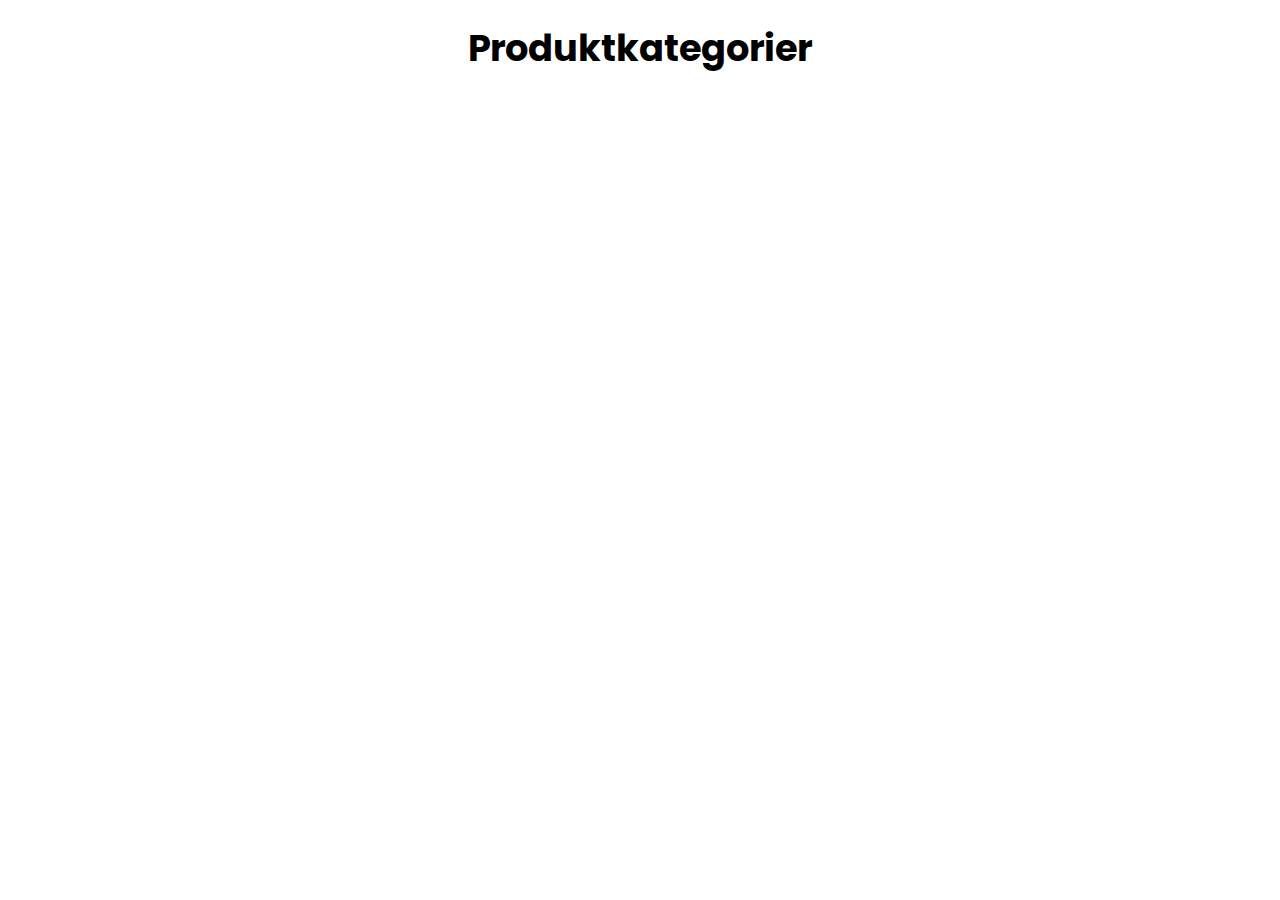
<file: kategori.html>
<!DOCTYPE html>
<html lang="da">

<head>
    <meta charset="UTF-8">
    <meta http-equiv="X-UA-Compatible" content="IE=edge">
    <meta name="viewport" content="width=device-width, initial-scale=1.0">
    <title>Produktkategorier</title>
    <link rel="stylesheet" href="css/kategori.css">
    <link href="https://fonts.googleapis.com/css2?family=Poppins&display=swap" rel="stylesheet">
</head>

<body>
    <template id="kategori-template">
        <li>
            <a href="produktliste.html">Accessories</a>
        </li>
    </template>
    <H1>Produktkategorier</H1>
    <main>
        <div class="brandList">

            <section class="kategori-gruppe">

                <ol></ol>

            </section>
        </div>
    </main>
    <script src="js/kategori.js"></script>
</body>

</html>
</file>
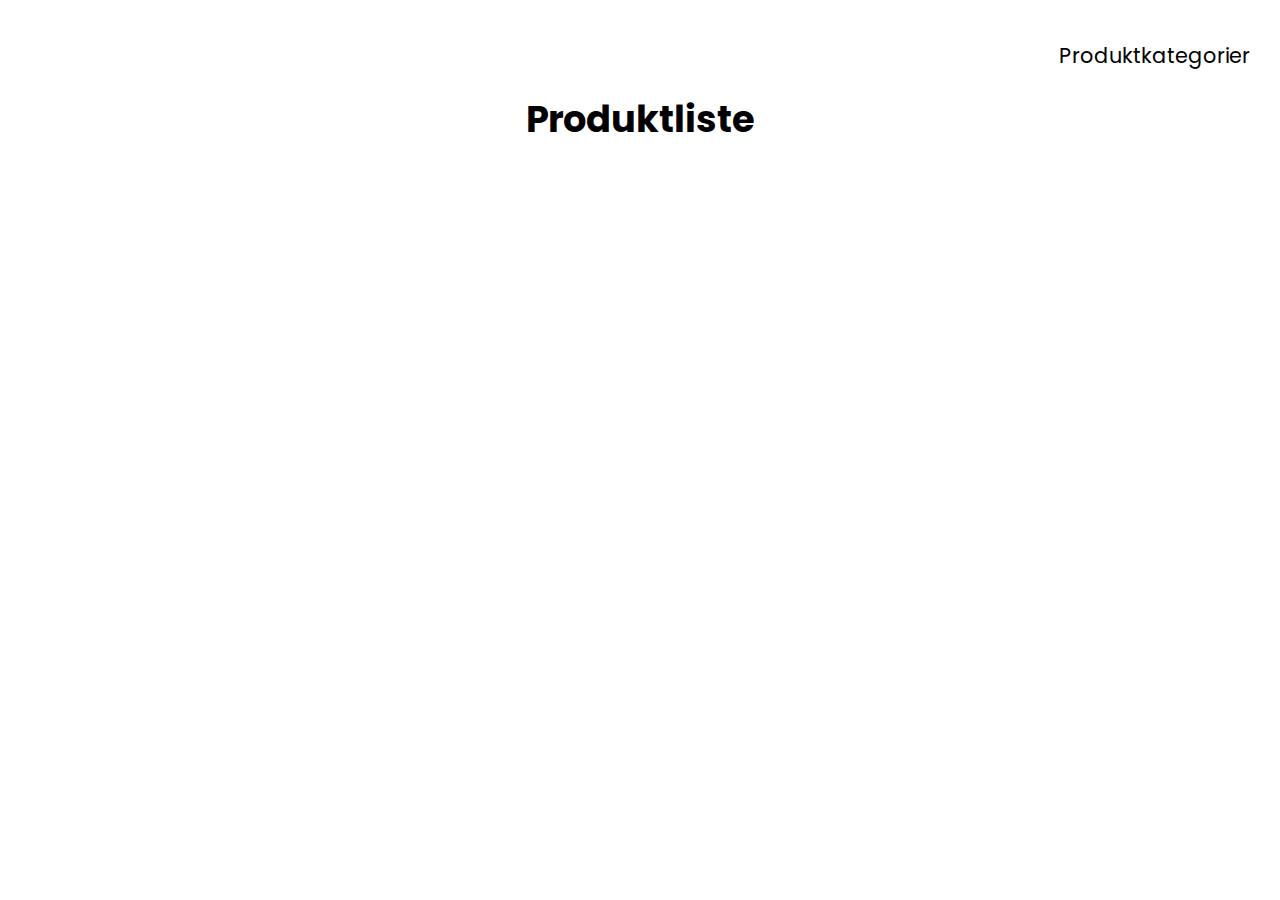
<file: produktliste.html>
<!DOCTYPE html>
<html lang="da">

<head>
    <meta charset="UTF-8">
    <meta http-equiv="X-UA-Compatible" content="IE=edge">
    <meta name="viewport" content="width=device-width, initial-scale=1.0">
    <title>Produktliste</title>
    <link href="https://fonts.googleapis.com/css2?family=Poppins&display=swap" rel="stylesheet">
    <link rel="stylesheet" href="css/produktliste.css">
    <link rel="stylesheet" href="css/index.css">
</head>

<body>

    <header>
        <nav>
            <ul>
                <li> <a href="kategori.html">Produktkategorier</a>
                </li>
            </ul>
        </nav>
    </header>
    <h1>Produktliste</h1>

    <template id="smallProductTemplate">

        <div class="produktliste">
            <div>
                <img src="https://kea-alt-del.dk/t7/images/webp/640/1163.webp" alt="Nike sahara">
            </div>
            <div class="skilt hide">
                <p>Udsolgt</p>
            </div>

            <h3>Sahara Team India Fanwear Round Neck Jersey</h3>
            <p class="articletype"></p>
            <hr>
            <p class="brand"></p>
            <p class="price"></p>

            <div class="udsalgspris hide">
                <p class=" procent"></p>
                <p class="udsalg"></p>
            </div>
            <a class="read-more" href="produkt.html">Læs mere</a>
        </div>
    </template>
    <main class="grid_1-1-1">


        <!--
            <div class="produktliste onSale">
                <img src="https://kea-alt-del.dk/t7/images/webp/640/1164.webp" alt="Nike sahara">
                <h3>Blue T20 Indian Cricket Jersey</h3>
                <p>T-shirts</p>
                <hr>
                <p>Nike</p>
                <p>Før: DKK 1595,-</p>
                <div class="procent">
                    <p>Nu: DKK 1148,-</p>
                    <p class="udsalg">-28%</p>
                </div>
                <p><a href="produkt.html">Læs mere</a></p>
            </div>
            <div class="container produktliste soldOut">
                <div class="udsolgt">
                    <img src="https://kea-alt-del.dk/t7/images/webp/640/1165.webp" alt="Nike sahara">
                </div>
                <div class="skilt">
                    <p>Udsolgt</p>
                </div>
                <h3>Mean Team India Cricket Jersey</h3>
                <p>T-shirts</p>
                <hr>
                <p>Nike</p>
                <p>DKK 2495,-</p>
                <p><a href="produkt.html">Læs mere</a></p>
            </div>
            <div class="container produktliste soldOut onSale">
                <div class="image_container">
                    <img class="udsolgt" src="https://kea-alt-del.dk/t7/images/webp/640/1525.webp" alt="Puma Backpack">
                </div>
                <div class="skilt1">
                    <p>Udsolgt</p>
                </div>
                <h3>Deck Navy Blue Backpack</h3>
                <p>Backpack</p>
                <hr>
                <p>PUMA</p>
                <p>Før: DKK 1299,-</p>
                <div class="procent">
                    <p>Nu: DKK 585,-</p>
                    <p class="udsalg">-55%</p>
                </div>
                <p><a href="produkt.html">Læs mere</a></p>
            </div>
            <div class="produktliste">
                <img src="https://kea-alt-del.dk/t7/images/webp/640/1526.webp" alt="Nike sahara">
                <h3>Big Cat Backpack Black</h3>
                <p>Backpack</p>
                <hr>
                <p>PUMA</p>
                <p>DKK 1299,-</p>
                <p><a href="produkt.html">Læs mere</a></p>
            </div>
-->


    </main>
    <script src="js/produktliste.js"></script>

</body>

</html>
</file>
<file: css/kategori.css>
* {
  margin: 0;
  padding: 0;
  box-sizing: border-box;
}

body {
  width: 100%;
}

main {
  margin: 0 20% 20% 20%;
}

h1 {
  font-size: 2rem;
  font-family: poppins, sans serif;
  text-align: center;
  margin-top: 20px;
  margin-bottom: 20px;
}

@media (min-width: 1200px) {
  h1 {
    font-size: 2.3rem;
    font-family: poppins, sans serif;
    text-align: center;
    margin-top: 20px;
    margin-bottom: 30px;
  }
  ol {
    list-style: none;
  }
  li {
    font-family: poppins, sans serif;
    text-align: center;
    padding: 20px;
    background-color: lightgrey;
    margin: 20px;
  }

  li a {
    color: black;
    text-decoration: none;
    font-size: 2rem;
    padding: 20px;
  }

  li:hover {
    background-color: lightblue;
  }
}
</file>
<file: css/produktliste.css>
* {
  margin: 0;
  padding: 0;
  box-sizing: border-box;
  max-width: 100%;
}

body {
  font-family: poppins, sans-serif;
}

h1 {
  font-size: 2rem;
  text-align: center;
}

.hide {
  display: none;
}
.grid_1-1-1 {
  display: grid;
  grid-template-columns: 1fr;
  gap: 2rem;
  margin: 30px 30px 30px 30px;
}

.procent {
  display: flex;
  justify-content: space-between;
}

.udsalg {
  background-color: yellow;
  font-weight: bold;
  padding: 10px;
}

.image_wrapper {
  width: 500px;
  margin: 0;
  position: relative;
}
.udsolgt {
  width: 100%;
  opacity: 40%;
}

.container {
  position: relative;
  width: 100%;
}
.container {
  position: relative;
  width: 100%;
}

.skilt {
  position: absolute;
  width: 30%;
  top: 67%;
  background-color: black;
  color: white;
  padding: 20px;
}

.skilt1 {
  position: absolute;
  top: 63%;
  background-color: black;
  color: white;
  padding: 20px;
}

@media (min-width: 1200px) {
  h1 {
    font-size: 2.3rem;
    text-align: center;
  }

  a:hover {
    color: lightblue;
  }

  .grid_1-1-1 {
    display: grid;
    grid-template-columns: 1fr 1fr 1fr 1fr;
    gap: 2rem;
    margin: 30px 30px 30px 30px;
  }
  .flex {
    display: flex;
    flex-direction: column;
    justify-content: center;
  }

  .procent {
    display: flex;
    justify-content: space-between;
  }

  .udsalg {
    background-color: yellow;
    font-weight: bold;
    padding: 10px;
  }

  .udsolgt {
    width: 100%;
    opacity: 40%;
  }

  .produktliste {
    position: relative;
    width: 100%;
  }

  .skilt {
    width: 27%;
    position: absolute;
    top: 0%;
    background-color: black;
    color: white;
    padding: 20px;
  }

  .skilt1 {
    width: 30%;
    position: absolute;
    top: 65%;
    background-color: black;
    color: white;
    padding: 20px;
  }
}
</file>
<file: css/index.css>
* {
  margin: 0;
  padding: 0;
  box-sizing: border-box;
}
nav ul {
  display: flex;
  justify-content: space-around;
  margin: 20px 10px auto auto;
}

ul li {
  padding: 20px;
  list-style: none;
}
li a {
  font-family: poppins, sans serif;
  text-decoration: none;
  color: black;
  font-size: 1rem;
}
@media (min-width: 1200px) {
  nav ul {
    display: flex;
    justify-content: flex-end;
    margin: 20px 10px auto auto;
  }

  ul li {
    padding: 20px;
    list-style: none;
  }

  li a {
    font-family: poppins, sans serif;
    text-decoration: none;
    color: black;
    font-size: 1.3rem;
  }

  h1 {
    font-family: poppins, sans serif;
    font-size: 2.3rem;
    text-align: center;
  }
}
</file>
